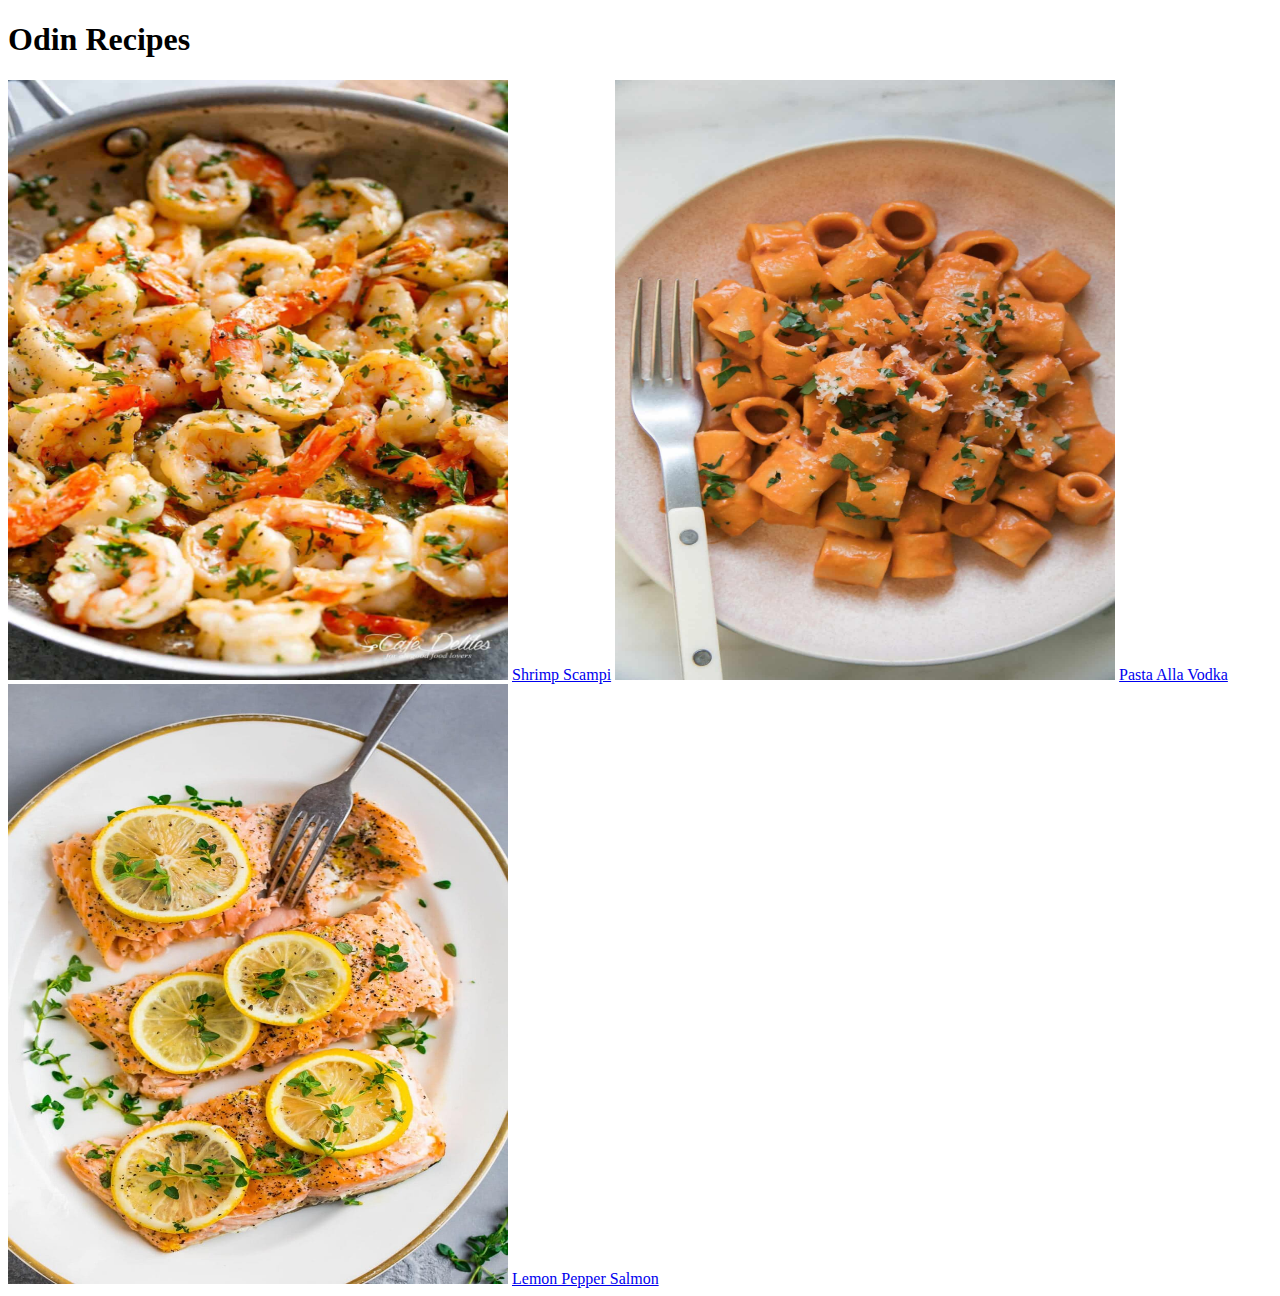
<file: index.html>
<!DOCTYPE html>
<html lang="en">
<head>
    <meta charset="UTF-8">
    <meta name="viewport" content="width=device-width, initial-scale=1.0">
    <title>Recipes</title>
</head>
<body>
    <h1>Odin Recipes</h1>

    <img src="recipes/scampi_img.jpg" alt="A bowl of garlic butter shrimp scampi" width="500"
    height="600">
    <a href="recipes/shrimp_scampi.html">Shrimp Scampi</a>


     <img src="recipes/pasta.jpg" alt="A bowl of pasta alla vodka" width="500"
    height="600">
    <a href="recipes/pasta_alla_vodka.html">Pasta Alla Vodka</a>

     <img src="recipes/salmon.jpg" alt="A bowl of pasta alla vodka" width="500"
    height="600">
    <a href="recipes/lemon_pepper.html">Lemon Pepper Salmon</a>
    
</body>
</html>
</file>
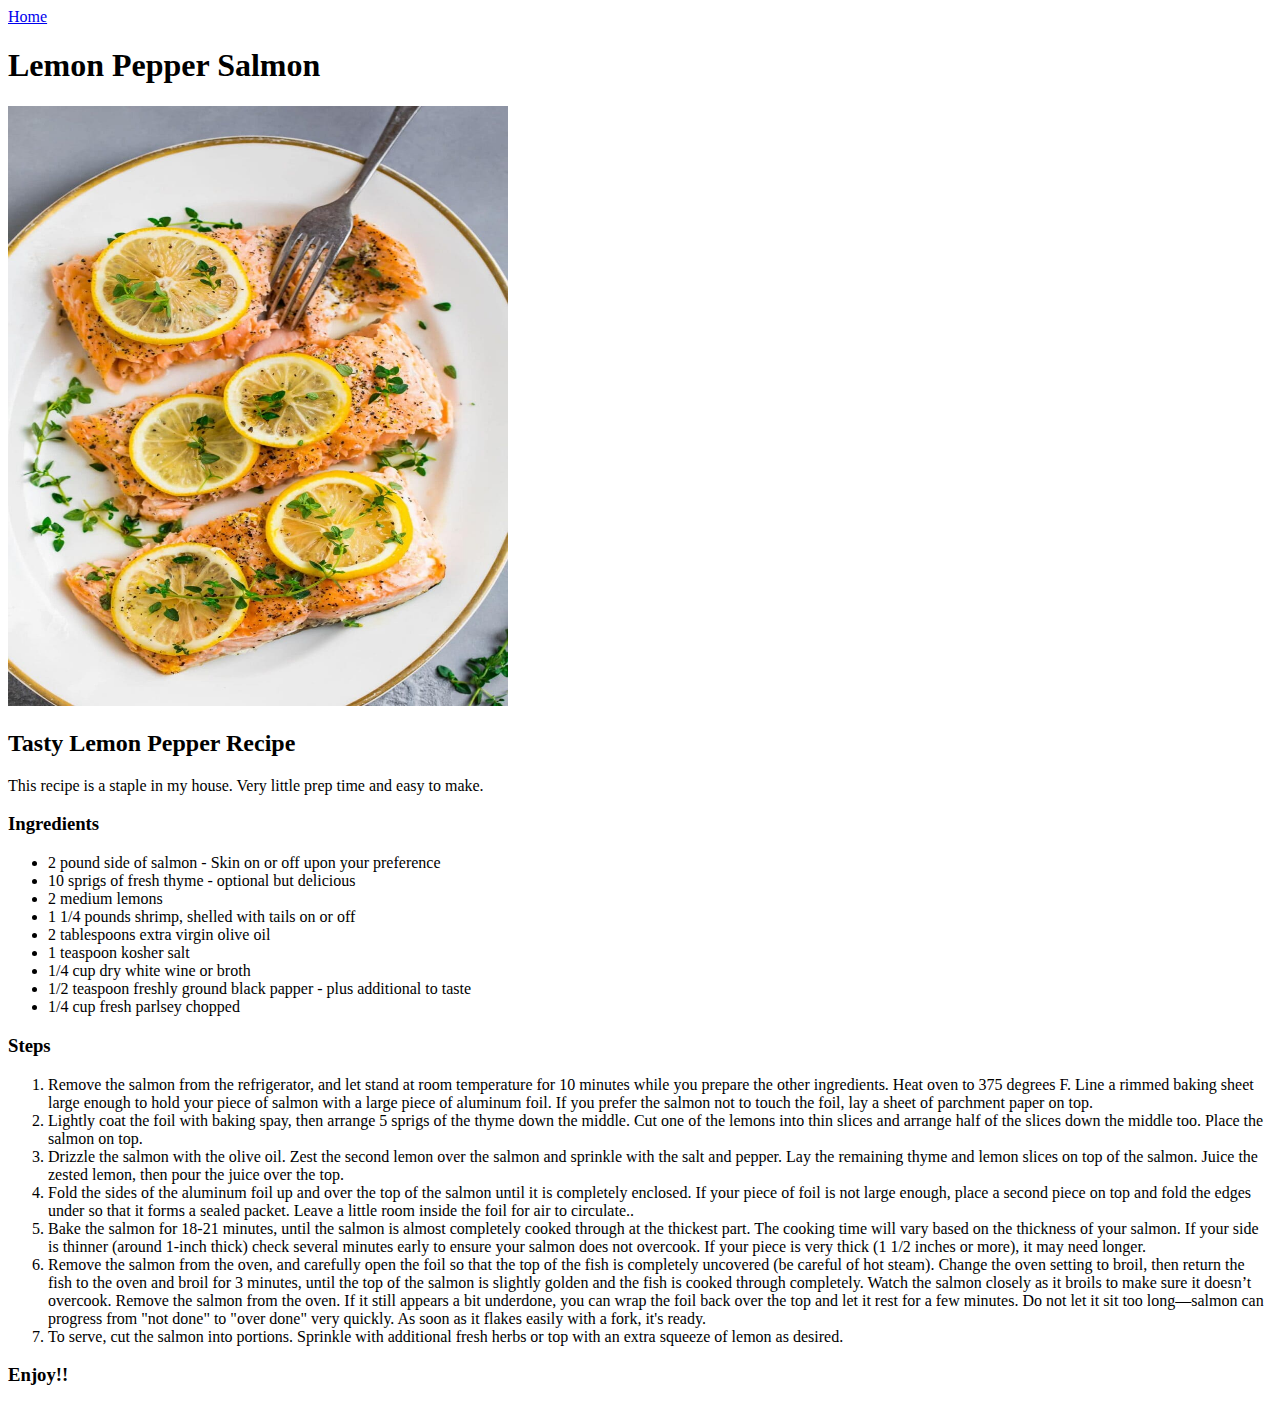
<file: recipes/lemon_pepper.html>
<!DOCTYPE html>
<html lang="en">
<head>
    <meta charset="UTF-8">
    <meta name="viewport" content="width=device-width, initial-scale=1.0">
    <title>Shrimp Scampi</title>
</head>
<body>
    <a href="../index.html">Home</a>

    <h1>Lemon Pepper Salmon</h1>
    <img src="salmon.jpg" alt="A plate of lemon pepper salmon with lemons on
    top" width="500" height="600">

    <h2>Tasty Lemon Pepper Recipe</h2>
    <p>This recipe is a staple in my house. Very little prep time and easy to make. </p>
    <h3>Ingredients</h2>
    <ul>
        <li>2 pound side of salmon - Skin on or off upon your preference</li>
        <li>10 sprigs of fresh thyme - optional but delicious</li>
        <li>2 medium lemons</li>
        <li>1 1/4 pounds shrimp, shelled with tails on or off</li>
        <li>2 tablespoons extra virgin olive oil</li>
        <li>1 teaspoon kosher salt</li>
        <li>1/4 cup dry white wine or broth</li>
        <li>1/2 teaspoon freshly ground black papper - plus additional to taste</li>
        <li>1/4 cup fresh parlsey chopped</li>
    </ul>

    <h3>Steps</h3>
    <ol>
        <li>Remove the salmon from the refrigerator, and let stand at room temperature
            for 10 minutes while you prepare the other ingredients. Heat oven to 375 
            degrees F. Line a rimmed baking sheet large enough to hold your piece of 
            salmon with a large piece of aluminum foil. If you prefer the salmon not 
            to touch the foil, lay a sheet of parchment paper on top. </li>
        <li>Lightly coat the foil with baking spay, then arrange 5 sprigs of the thyme 
            down the middle. Cut one of the lemons into thin slices and arrange half 
            of the slices down the middle too. Place the salmon on top.</li>
        <li>Drizzle the salmon with the olive oil. Zest the second lemon over the salmon 
            and sprinkle with the salt and pepper. Lay the remaining thyme and lemon 
            slices on top of the salmon. Juice the zested lemon, then pour the juice 
            over the top.</li>
        <li>Fold the sides of the aluminum foil up and over the top of the salmon until 
            it is completely enclosed. If your piece of foil is not large enough, place 
            a second piece on top and fold the edges under so that it forms a sealed
            packet. Leave a little room inside the foil for air to circulate..</li>
        <li>Bake the salmon for 18-21 minutes, until the salmon is almost completely 
            cooked through at the thickest part. The cooking time will vary based on 
            the thickness of your salmon. If your side is thinner (around 1-inch thick)
            check several minutes early to ensure your salmon does not overcook. If 
            your piece is very thick (1 1/2 inches or more), it may need longer.</li>
        <li>Remove the salmon from the oven, and carefully open the foil so that the top 
            of the fish is completely uncovered (be careful of hot steam). Change the oven 
            setting to broil, then return the fish to the oven and broil for 3 minutes,
             until the top of the salmon is slightly golden and the fish is cooked through
            completely. Watch the salmon closely as it broils to make sure it doesn’t
            overcook. Remove the salmon from the oven. If it still appears a bit 
            underdone, you can wrap the foil back over the top and let it rest for a 
            few minutes. Do not let it sit too long—salmon can progress from "not done" to
            "over done" very quickly. As soon as it flakes easily with a fork, it's ready.</li>
        <li>To serve, cut the salmon into portions. Sprinkle with additional fresh herbs or top
            with an extra squeeze of lemon as desired.</li>
    </ol>

    <h3>Enjoy!!</h3>


</body>
</html>
</file>
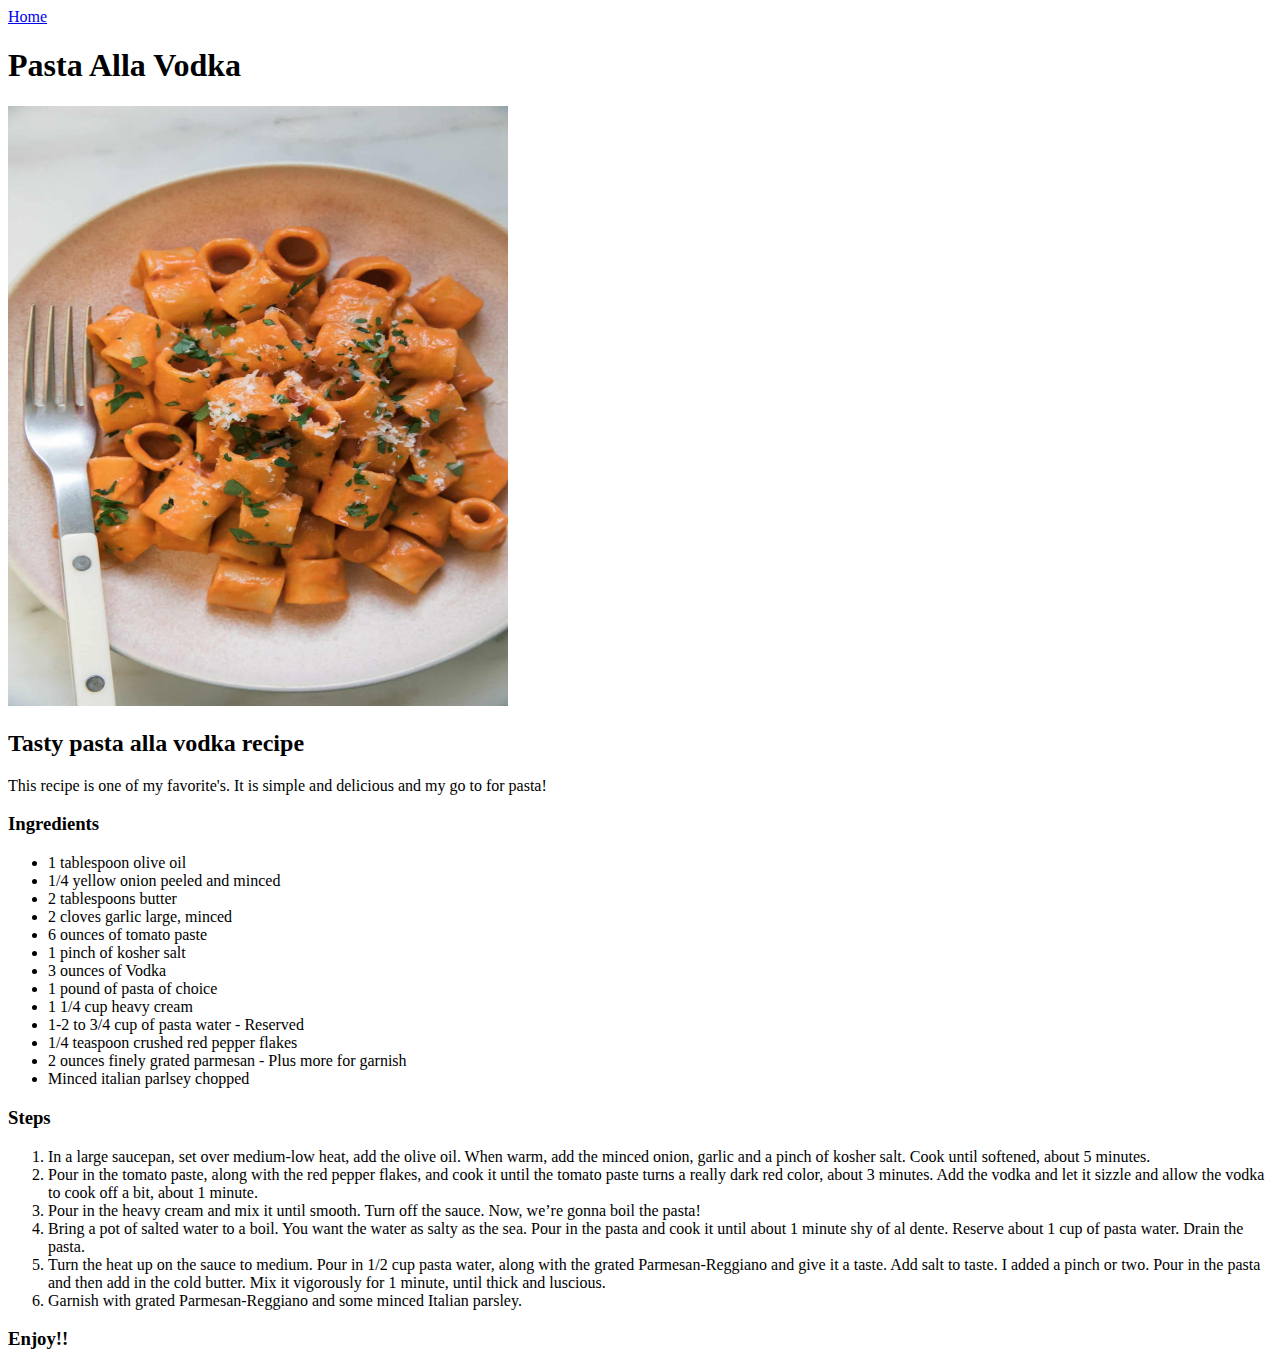
<file: recipes/pasta_alla_vodka.html>
<!DOCTYPE html>
<html lang="en">
<head>
    <meta charset="UTF-8">
    <meta name="viewport" content="width=device-width, initial-scale=1.0">
    <title>Pasta Alla Vodka</title>
</head>
<body>
    <a href="../index.html">Home</a>

    <h1>Pasta Alla Vodka</h1>
    <img src="pasta.jpg" alt="A bowl of garlic butter shrimp scampi" width="500"
    height="600">

    <h2>Tasty pasta alla vodka recipe</h2>
    <p>This recipe is one of my favorite's. It is simple and delicious and my 
        go to for pasta! </p>
    <h3>Ingredients</h2>
    <ul>
        <li>1 tablespoon olive oil</li>
        <li>1/4 yellow onion peeled and minced</li>
        <li>2 tablespoons butter</li>
        <li>2 cloves garlic large, minced</li>
        <li>6 ounces of tomato paste</li>
        <li>1 pinch of kosher salt</li>
        <li>3 ounces of Vodka</li>
        <li>1 pound of pasta of choice</li>
        <li>1 1/4 cup heavy cream</li>
        <li>1-2 to 3/4 cup of pasta water - Reserved</li>
        <li>1/4 teaspoon crushed red pepper flakes </li>
        <li>2 ounces finely grated parmesan - Plus more for garnish</li>
        <li>Minced italian parlsey chopped</li>
    </ul>

    <h3>Steps</h3>
    <ol>
        <li>In a large saucepan, set over medium-low heat, add the olive oil. When warm, 
            add the minced onion, garlic and a pinch of kosher salt. Cook until softened, 
            about 5 minutes.</li>
        <li>Pour in the tomato paste, along with the red pepper flakes, and cook it until 
            the tomato paste turns a really dark red color, about 3 minutes. Add the vodka 
            and let it sizzle and allow the vodka to cook off a bit, about 1 minute.</li>
        <li>Pour in the heavy cream and mix it until smooth. Turn off the sauce. Now, 
            we’re gonna boil the pasta!</li>
        <li>Bring a pot of salted water to a boil. You want the water as salty as the sea. 
            Pour in the pasta and cook it until about 1 minute shy of al dente. Reserve 
            about 1 cup of pasta water. Drain the pasta.</li>
        <li>Turn the heat up on the sauce to medium. Pour in 1/2 cup pasta water, 
            along with the grated Parmesan-Reggiano and give it a taste. Add salt to 
            taste. I added a pinch or two. Pour in the pasta and then add in the cold 
            butter. Mix it vigorously for 1 minute, until thick and luscious.</li>
            <li>Garnish with grated Parmesan-Reggiano and some minced Italian parsley.</li>
    </ol>

    <h3>Enjoy!!</h3>


</body>
</html>
</file>
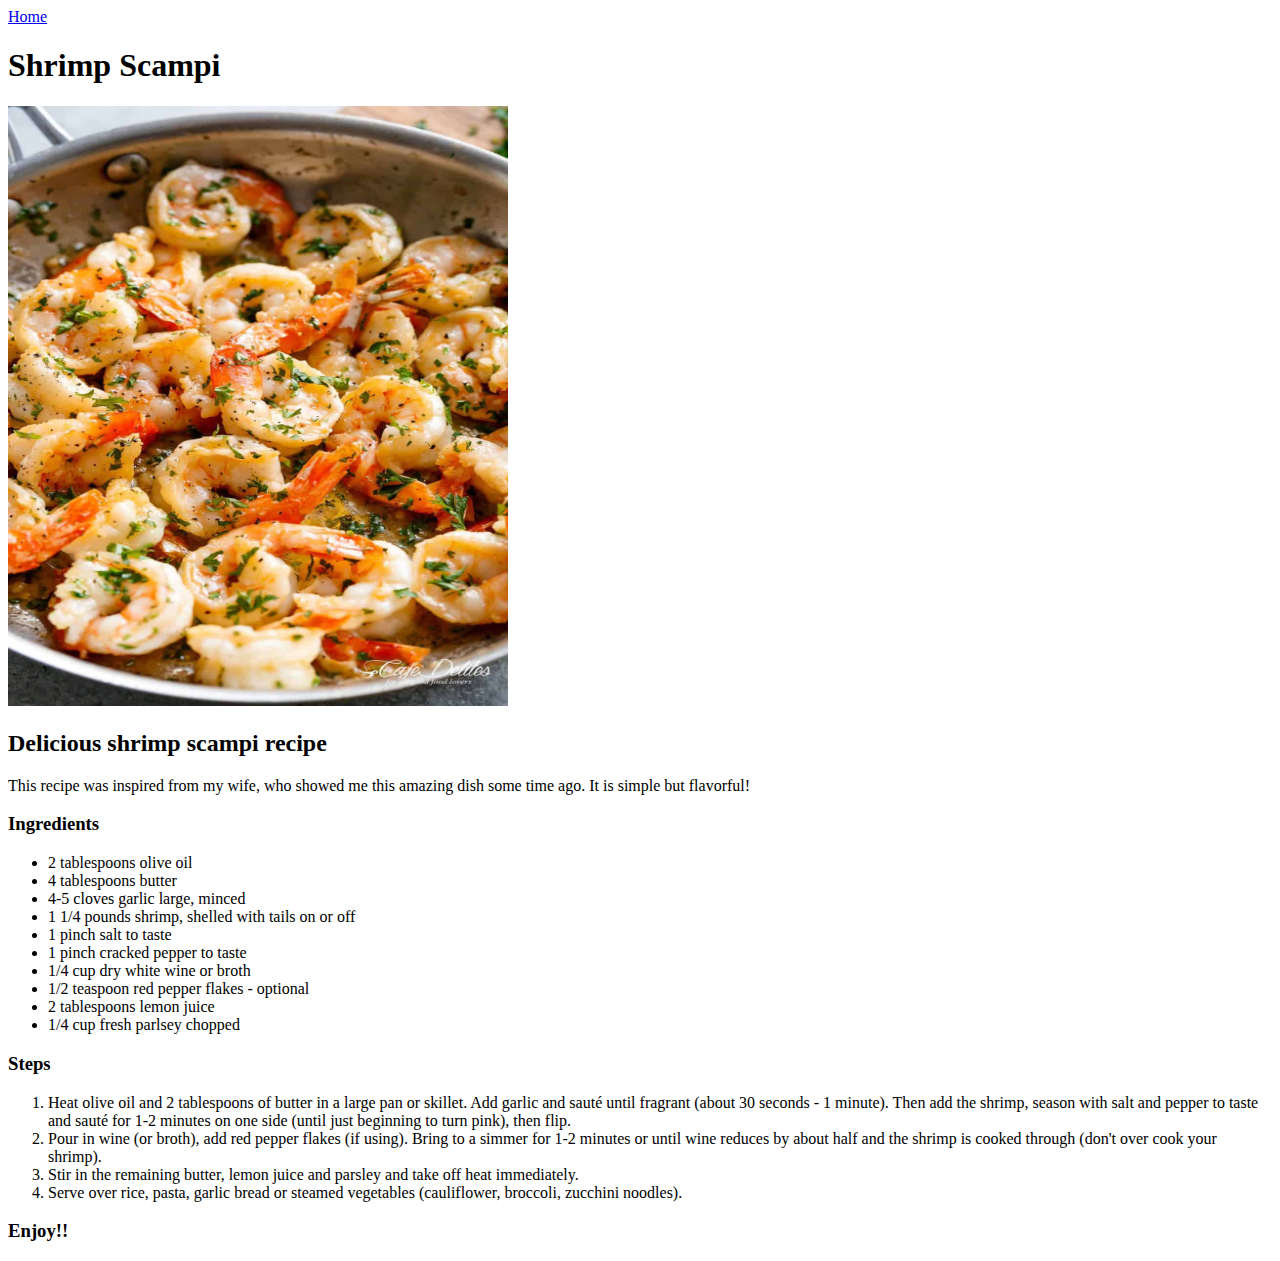
<file: recipes/shrimp_scampi.html>
<!DOCTYPE html>
<html lang="en">
<head>
    <meta charset="UTF-8">
    <meta name="viewport" content="width=device-width, initial-scale=1.0">
    <title>Shrimp Scampi</title>
</head>
<body>
    <a href="../index.html">Home</a>

    <h1>Shrimp Scampi</h1>
    <img src="scampi_img.jpg" alt="A bowl of garlic butter shrimp scampi" width="500"
    height="600">

    <h2>Delicious shrimp scampi recipe</h2>
    <p>This recipe was inspired from my wife, who showed me this amazing dish some
    time ago. It is simple but flavorful! </p>
    <h3>Ingredients</h2>
    <ul>
        <li>2 tablespoons olive oil</li>
        <li>4 tablespoons butter</li>
        <li>4-5 cloves garlic large, minced</li>
        <li>1 1/4 pounds shrimp, shelled with tails on or off</li>
        <li>1 pinch salt to taste</li>
        <li>1 pinch cracked pepper to taste</li>
        <li>1/4 cup dry white wine or broth</li>
        <li>1/2 teaspoon red pepper flakes - optional</li>
        <li>2 tablespoons lemon juice</li>
        <li>1/4 cup fresh parlsey chopped</li>
    </ul>

    <h3>Steps</h3>
    <ol>
        <li>Heat olive oil and 2 tablespoons of butter in a large pan or skillet. 
            Add garlic and sauté until fragrant (about 30 seconds - 1 minute). Then 
            add the shrimp, season with salt and pepper to taste and sauté for 1-2 
            minutes on one side (until just beginning to turn pink), then flip. </li>
        <li>Pour in wine (or broth), add red pepper flakes (if using). Bring to a simmer 
            for 1-2 minutes or until wine reduces by about half and the shrimp is cooked
             through (don't over cook your shrimp).</li>
        <li>Stir in the remaining butter, lemon juice and parsley and take off heat 
            immediately.</li>
        <li>Serve over rice, pasta, garlic bread or steamed vegetables (cauliflower, 
            broccoli, zucchini noodles).</li>
    </ol>

    <h3>Enjoy!!</h3>


</body>
</html>
</file>
